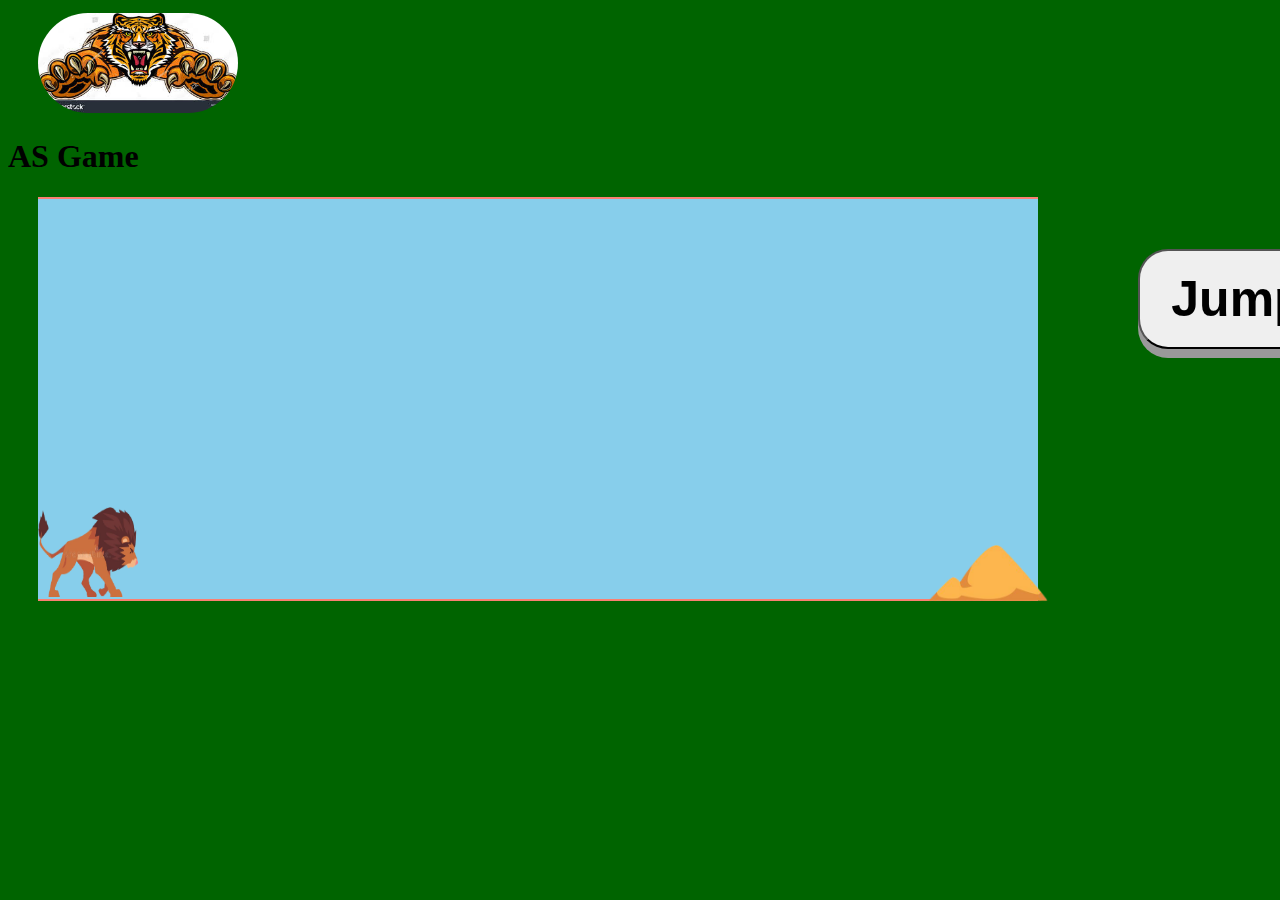
<file: game.html>
<!DOCTYPE html>
<html lang="en">
<head>
    <meta charset="UTF-8">
    <meta http-equiv="X-UA-Compatible" content="IE=edge">
    <meta name="viewport" content="width=device-width, initial-scale=1.0">
    <title>Game</title>
    <!-- CSS only -->
    <link href="https://cdn.jsdelivr.net/npm/bootstrap@5.0.0-beta3/dist/css/bootstrap.min.css" rel="stylesheet" integrity="sha384-eOJMYsd53ii+scO/bJGFsiCZc+5NDVN2yr8+0RDqr0Ql0h+rP48ckxlpbzKgwra6" crossorigin="anonymous">
   
    <style>
        #game{ width: 1000px;
               height: 400px;
               border: 2px solid salmon;
               margin-top: 0px;margin-left: 30px;
               border-left: none;
               border-right: none;}
        #dracula{ position: relative;
                  top: 158px;}
        .animate{animation: jump 1000ms;}

        #obstacle{position: relative;
                  top: 30px;
                  left: 850px;}
        .anime{animation: hill 3s infinite linear;}
                  @keyframes hill{
                      0%{left: 950px;}
                      100%{left: -500px; ;}
                  }
                  @keyframes jump{
                      0%{ top: 158px;}
                      30%{top: 80px;}
                      70%{top: 80px;}
                      100%{top: 158px;}
                  }
                  .btn:active {
                               box-shadow: 0 5px #666;
                                transform: translateY(4px);}
    </style>
</head>
<body style="background-color: darkgreen;">
    <div class="row">
    <div class="col-4"><img style="height: 100px;width: 200px;margin-top: 5px;margin-left: 30px;border-radius: 90px;" src="logo1.jpg" alt="logo"></div>
    <div class="col-8"><h1><b>AS Game</b></h1></div>
    </div>
    <div id="game" style="background-color:skyblue;">
        <button onclick="jump()" style="width: 200px;height: 100px;border-radius: 30px;margin-left: 1100px;  box-shadow: 0 9px #999;margin-top:0;margin-top: 50px;" class="btn btn-warning"><b style="font-size: 50px;">Jump</b></button>
        <div id="dracula">
          <img style=" width: 100px;height: 90px;" src="lion.jpg" alt="lion">
        </div>
        <div id="obstacle">
          <img style="width: 200px;height: 200px;" src="hill.jpg" alt="hill">
        </div>
    </div>
    
   
    <script src="script.js"></script>
</body>
</html>
</file>
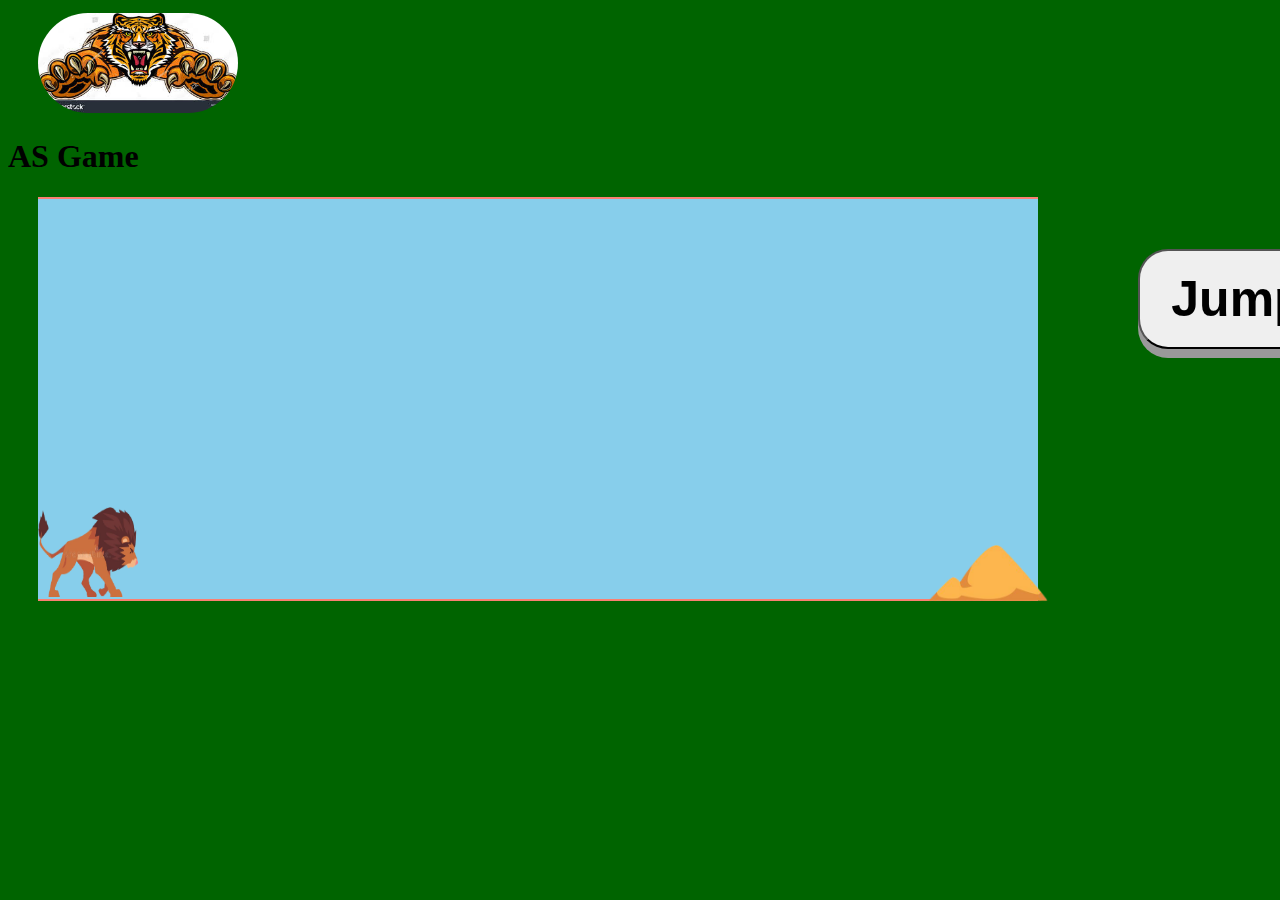
<file: index1.html>
<!DOCTYPE html>
<html lang="en">
<head>
    <meta charset="UTF-8">
    <meta http-equiv="X-UA-Compatible" content="IE=edge">
    <meta name="viewport" content="width=device-width, initial-scale=1.0">
    <title>Game</title>
    <!-- CSS only -->
    <link href="https://cdn.jsdelivr.net/npm/bootstrap@5.0.0-beta3/dist/css/bootstrap.min.css" rel="stylesheet" integrity="sha384-eOJMYsd53ii+scO/bJGFsiCZc+5NDVN2yr8+0RDqr0Ql0h+rP48ckxlpbzKgwra6" crossorigin="anonymous">
   
    <style>
        #game{ width: 1000px;
               height: 400px;
               border: 2px solid salmon;
               margin-top: 0px;margin-left: 30px;
               border-left: none;
               border-right: none;}
        #dracula{ position: relative;
                  top: 158px;}
        .animate{animation: jump 1000ms;}

        #obstacle{position: relative;
                  top: 30px;
                  left: 850px;}
        .anime{animation: hill 3s infinite linear;}
                  @keyframes hill{
                      0%{left: 950px;}
                      100%{left: -500px; ;}
                  }
                  @keyframes jump{
                      0%{ top: 158px;}
                      30%{top: 80px;}
                      70%{top: 80px;}
                      100%{top: 158px;}
                  }
                  .btn:active {
                               box-shadow: 0 5px #666;
                                transform: translateY(4px);}
    </style>
</head>
<body style="background-color: darkgreen;">
    
    <div class="row">
    <div class="col"><img style="height: 100px;width: 200px;margin-top: 5px;margin-left: 30px;border-radius: 90px;" src="logo1.jpg" alt="logo"></div>
    <div class="col"><h1><b>AS Game</b></h1></div>
    </div>
    <div id="game" style="background-color:skyblue;">
       <div class="col"><button onclick="jump()" style="width: 200px;height: 100px;border-radius: 30px;margin-left: 1100px;  box-shadow: 0 9px #999;margin-top:0;margin-top: 50px;" class="btn btn-warning"><b style="font-size: 50px;">Jump</b></button></div>
        <div id="dracula">
          <div class="col"><img class="col" style=" width: 100px;height: 90px;" src="lion.jpg" alt="lion"></div>
        </div>
        <div class="col" id="obstacle">
          <img style="width: 200px;height: 200px;" src="hill.jpg" alt="hill">
        </div>
    </div>
    
    <script src="script.js"></script>
</body>
</html>
</file>
